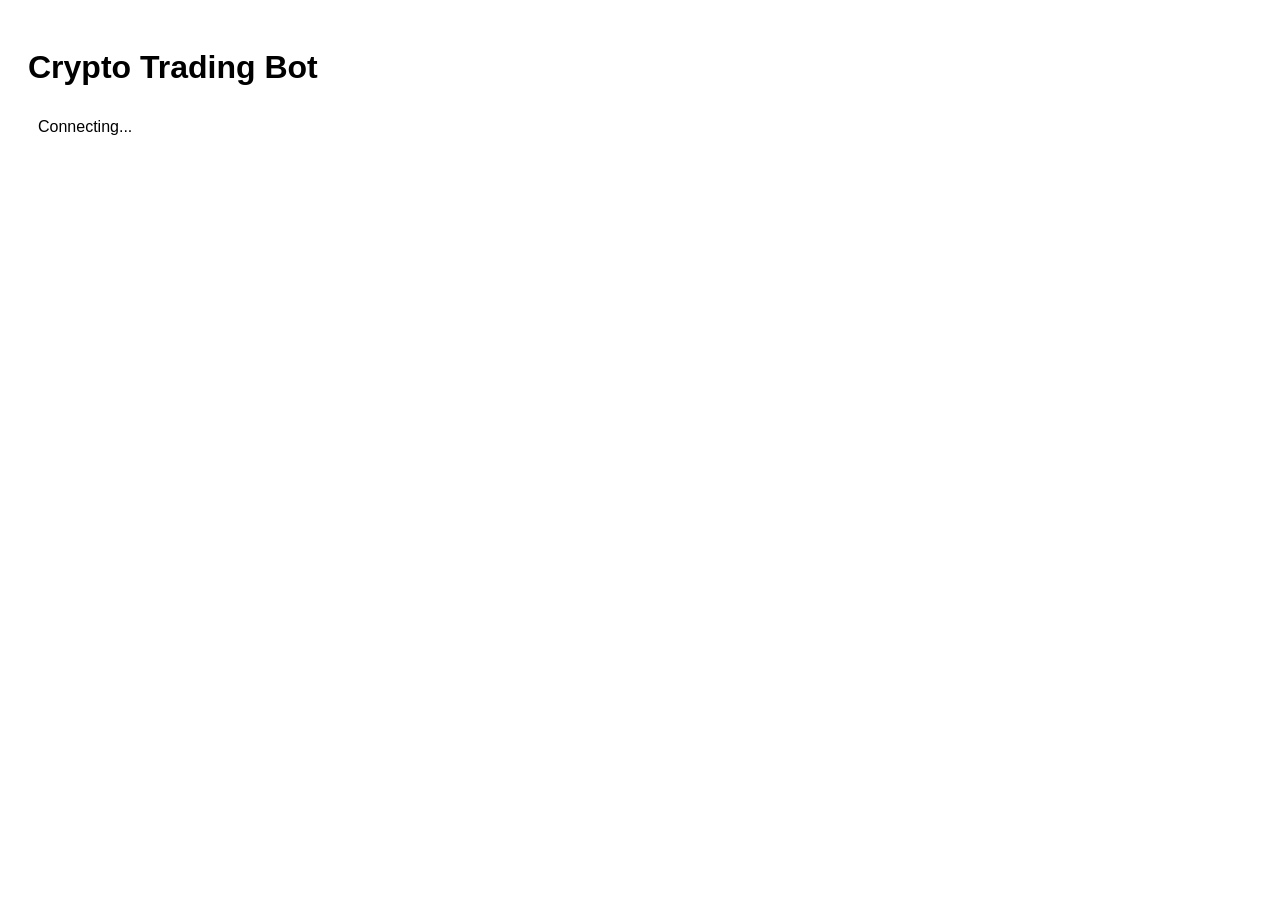
<file: templates/test.html>
<!DOCTYPE html>
<html>
<head>
    <title>Bot Test</title>
    <script src="https://cdn.socket.io/4.7.2/socket.io.min.js"></script>
    <style>
        body { font-family: Arial; padding: 20px; }
        .status { padding: 10px; margin: 10px 0; border-radius: 5px; }
        .connected { background: #dfd; }
        .disconnected { background: #fdd; }
        .price { margin: 5px 0; padding: 5px; background: #eee; }
    </style>
</head>
<body>
    <h1>Crypto Trading Bot</h1>
    <div id="status" class="status">Connecting...</div>
    <div id="prices"></div>

    <script>
        const socket = io();

        socket.on("connect", () => {
            document.getElementById("status").className = "status connected";
            document.getElementById("status").textContent = "Connected to bot";
        });

        socket.on("disconnect", () => {
            document.getElementById("status").className = "status disconnected";
            document.getElementById("status").textContent = "Disconnected";
        });

        socket.on("connection_response", (data) => {
            const status = document.getElementById("status");
            status.textContent = `Connected | Exchange: ${data.exchange ? '✅' : '❌'}`;
            updatePrices(data.prices);
        });

        socket.on("price_update", (data) => {
            updatePrices(data);
        });

        function updatePrices(data) {
            document.getElementById("prices").innerHTML = `
                <div class="price">
                    BTC/AUD: $${data["BTC/AUD"].toFixed(2)}
                    (Source: ${data.source} ${data.success ? '✅' : '⚠️'})
                </div>
                <div class="price">
                    ETH/AUD: $${data["ETH/AUD"].toFixed(2)}
                    (Source: ${data.source} ${data.success ? '✅' : '⚠️'})
                </div>
                <div>Last update: ${new Date(data.timestamp * 1000).toLocaleTimeString()}</div>
            `;
        }
    </script>
</body>
</html>
</file>
